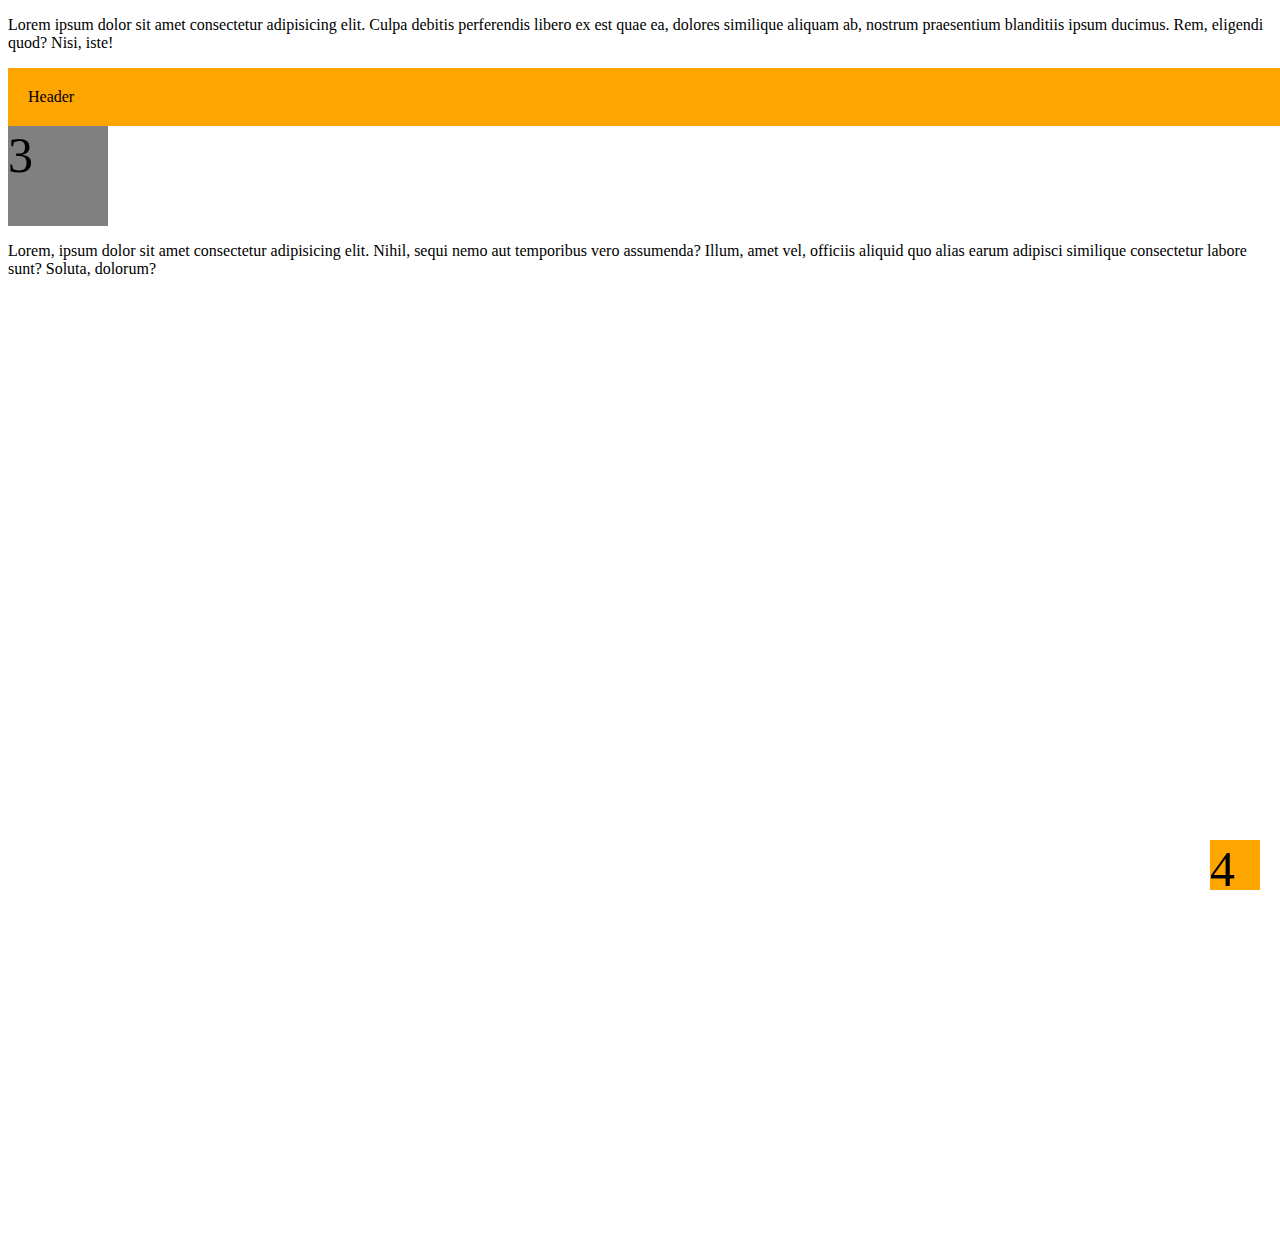
<file: index.html>
<!DOCTYPE html>
<html lang="en">
<head>
    <meta charset="UTF-8">
    <meta name="viewport" content="width=device-width, initial-scale=1.0">
    <title>Document</title>

    <link rel="stylesheet" href="style.css">
    <link rel="stylesheet" href="https://cdnjs.cloudflare.com/ajax/libs/font-awesome/6.6.0/css/all.min.css">
</head>
<body>
    <!-- <h1>Noi dung the h1</h1>

    <h2 class="test-color">Noi dung a</h2>
    <h2 id="test-b">Noi dung b</h2>
    <h2 class="test-color">Noi dung c</h2>
    <p class="test-color">Lorem ipsum dolor, sit amet consectetur
        adipisicing elit. Aliquam temporibus unde, 
        ipsa voluptate assumenda nam sequi, iste 
        necessitatibus corrupti quibusdam non quam 
        similique dignissimos sit numquam voluptates
        quisquam, saepe eveniet.
    </p>

    <h3>Noi dung the h3</h3>
    <h4>Noi dung the h4</h4>
    <h5>Noi dung the h5</h5>
     -->

    <!-- <style>
        .box {
            border: 5px dotted #000000;
            padding: 100px 20px 50px 50px;
            margin-top: 50px;
        }
    </style>

    <div class="box">
        Box 1
    </div>

    <div class="box">
        Box 2
    </div>

    <style>
        .text1 {
            text-align: left;
            text-transform: uppercase;
        }
        .text2 {
            text-align: right;
            text-transform: lowercase;
        }
        .text3 {
            text-align: center;
            text-transform: uppercase;
            
        }
        .text4 {
            text-align: justify;
            text-transform: capitalize;
        }
    </style>

    <p class="text1">Noi dung 1</p>
    <p class="text2">Noi dung 2</p>
    <p class="text3">Noi dung 3</p>
    <p class="text4">Lorem ipsum dolor sit amet consectetur adipisicing elit. Nobis hic iure, possimus quae reprehenderit porro eligendi, excepturi vel ut molestiae officiis voluptates est tempore accusantium sapiente sit. Alias, reiciendis facere.</p>
     -->

    <!-- <p><i class="fa-brands fa-facebook"></i>Facebook</p>
    <p><i class="fa-brands fa-twitter"></i>twitter</p>
    <p><i class="fa-brands fa-linkedin"></i> linkedin</p> -->


    <!-- Display -->
    <!-- <style>
        span {
            background: yellow;
            border: 2px solid #000000;
        }
        .block {
            display: block;
        }
        .inline-block {
            display: inline-block;
        }
        .display-none {
            display: none;
        }
        .visibility-hidden {
            visibility: hidden;
        }
        
    </style> -->

    <!-- <p>Lorem ipsum dolor sit amet consectetur <span
    class="inline">Inline 1</span> <span class="inline">Inline 2</span>
    adipisicing elit. Harum tempora eum, nostrum 
    ipsam corporis enim delectus eos cupiditate 
    repellendus asperiores, iure soluta magni a 
    deleniti blanditiis autem. Ipsam, enim laborum.</p>

    <p>Lorem ipsum dolor sit amet consectetur <span
    class="block">Block 1</span> <span class="block">Block 2</span>
    adipisicing elit. Harum tempora eum, nostrum 
    ipsam corporis enim delectus eos cupiditate 
    repellendus asperiores, iure soluta magni a 
    deleniti blanditiis autem. Ipsam, enim laborum.</p>

    <p>Lorem ipsum dolor sit amet consectetur <span
    class="inline-block">Inline-block 1</span> <span class="inline-block">Inline-block 2</span>
    adipisicing elit. Harum tempora eum, nostrum 
    ipsam corporis enim delectus eos cupiditate 
    repellendus asperiores, iure soluta magni a 
    deleniti blanditiis autem. Ipsam, enim laborum.</p>

    <p class="display-none">Lorem ipsum dolor sit amet consectetur 
    adipisicing elit. Soluta eius nemo quia! Quo 
    quas, corrupti est dolorem maxime eum velit 
    molestias facere consequatur excepturi ducimus
    accusamus sapiente sequi nihil dignissimos?</p>

    <p class="visibility-hidden">Lorem ipsum dolor sit amet consectetur 
    adipisicing elit. Soluta eius nemo quia! Quo 
    quas, corrupti est dolorem maxime eum velit 
    molestias facere consequatur excepturi ducimus
    accusamus sapiente sequi nihil dignissimos?</p>

    <p class="visibility-visible">Lorem ipsum dolor sit amet consectetur 
    adipisicing elit. Soluta eius nemo quia! Quo 
    quas, corrupti est dolorem maxime eum velit 
    molestias facere consequatur excepturi ducimus
    accusamus sapiente sequi nihil dignissimos?</p> -->
    
    <!-- Position -->
    <style>
        .box {
            background: gray;
            display: inline-block;
            width: 100px;
            height: 100px;
            font-size: 50px;
            position: static;
        }
        /* .box-1 {
            position: static;
            top: 50px;
        }
        .box-2 {
            background: orange;
            position: relative;
            top: 30px;
            left: 20px;
        } */
        .box-3 {
            position: relative;
            z-index: 0;
         }
        .box-4 {
            background: orange;
            display: inline-block;
            width: 50px;
            height: 50px;
            position: fixed;
            bottom: 10px;
            right: 20px;
        }
        .header {
            background: orange;
            padding: 20px;
            /* position: fixed; */
            position: sticky;
            z-index: 999;
            top: 0;
            left: 0;
            width: 100%;
        }
    </style>

    <p>Lorem ipsum dolor sit amet consectetur adipisicing elit. Culpa debitis perferendis libero ex est quae ea, dolores similique aliquam ab, nostrum praesentium blanditiis ipsum ducimus. Rem, eligendi quod? Nisi, iste!</p>


    <div class="header">
        Header
    </div>

    <!-- <div class="box-1">1</div>
    <div class="box box-2">2</div> -->
    <div class="box box-3">
        3
        <div class="box-4">
            4
        </div>
    </div>

    <p style="height: 1000px;">Lorem, ipsum dolor sit amet consectetur adipisicing elit. Nihil, sequi nemo aut temporibus vero assumenda? Illum, amet vel, officiis aliquid quo alias earum adipisci similique consectetur labore sunt? Soluta, dolorum?</p>

</body>
</html>
</file>
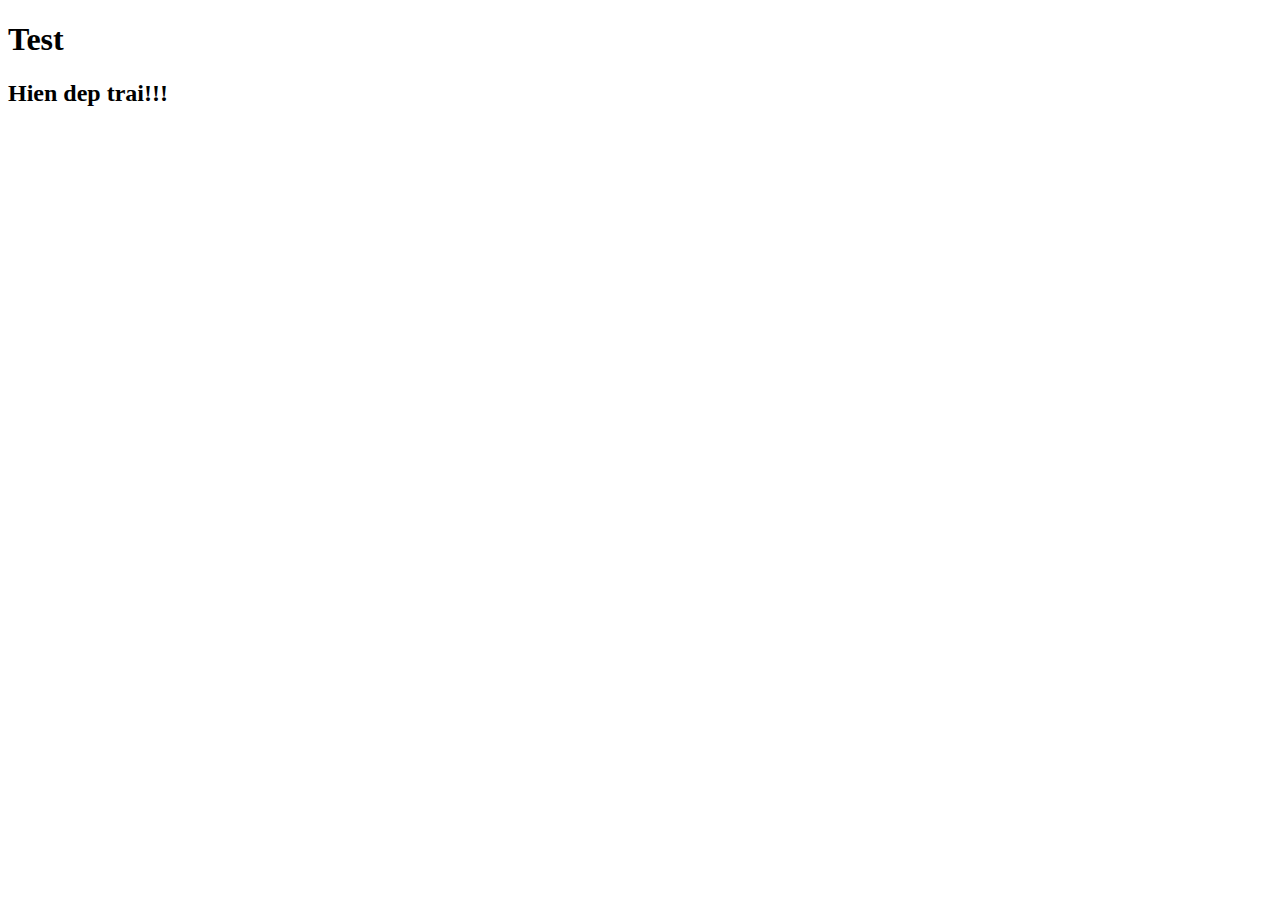
<file: test.html>
<!DOCTYPE html>
<html lang="en">
<head>
    <meta charset="UTF-8">
    <meta name="viewport" content="width=device-width, initial-scale=1.0">
    <title>Document</title>
</head>
<body>
    <h1>Test</h1>

    <h2>Hien dep trai!!!</h2>
</body>
</html>
</file>
<file: style.css>
@import url('https://fonts.googleapis.com/css2?family=Tektur:wght@400..900&display=swap');
/* * {
    text-align: center;
    color: #C62E2E;
} */

h1 {
    color: #000000;
    background: #9C9797;
    font-family: "Tektur", sans-serif;
    font-style: italic;
    font-weight: 400;
    font-size: 30px;
}

h2 {
    color: #5B8183;
}

#test-b{
    color: #5B8183;
}

.test-color {
    color: #C62E2E;
}

h3, h4, h5{
    text-align: center; 
    color: #C62E2E;
    background: #F4F6FF;
}
</file>
